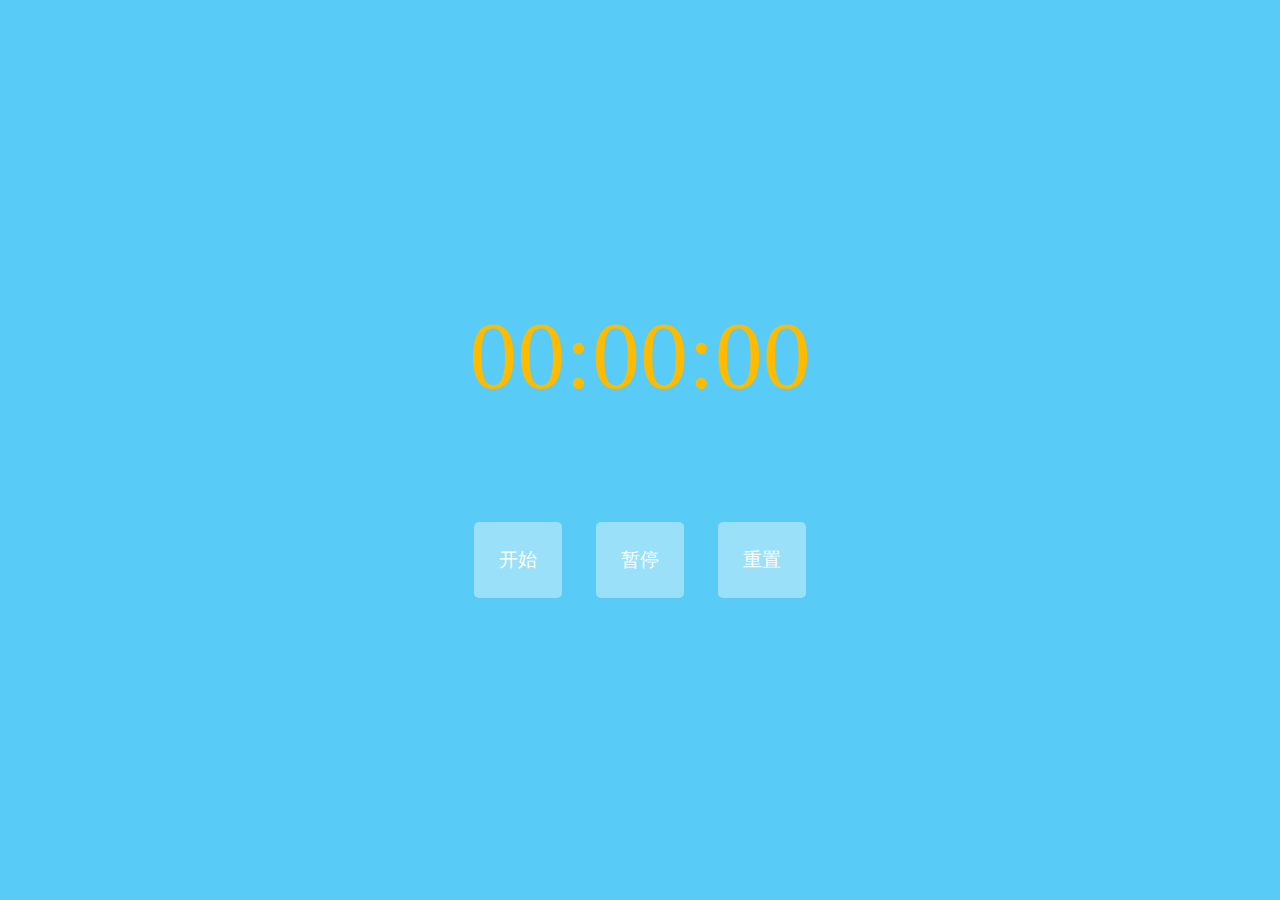
<file: timer.html>
<!DOCTYPE html>
<html lang="en">
<head>
    <meta charset="UTF-8">
    <meta http-equiv="X-UA-Compatible" content="IE=edge">
    <meta name="viewport" content="width=device-width, initial-scale=1.0">
    <title>black-miao</title>
    
    <style>
        body{
            width: 100%;
            margin: 0;
            margin-top: 300px;
            text-align: center;
            background-color: #58ccf6;
        }
        .time {
            font-size: 6rem;
            color: rgb(255, 187, 0);
        }

        button {
            font-size: 1.2em;
            padding: 25px;
            margin: 15px;
            border: none;
            border-radius: 5px;
            font-family: serif;
            background-color: rgba(255, 255, 255, 0.4);
            color: white;
            transition: all 200ms;
            /* Safari */
        }

        button:hover {
            box-shadow: 4px 4px 12px #777777;
            background-color: aqua;
            color: white;
        }
         
        button:active {
            background-color: rgba(255, 255, 255, 0.4);
            color: white;
            box-shadow: inset 4px 4px 12px #777777;
            
        }
        </style>
    
</head>
<body>
    <p class="time"></p>
    <button class="start">开始</button>
    <button class="pause">暂停</button>
    <button class="reset">重置</button>
</body>

</html>

<script>
    let v = 0;
    let startTime = 0;
    let interval;
    let time = 0;
    let p = document.querySelector('.time');
    let start = document.querySelector('.start');
    let pause = document.querySelector('.pause');
    let reset = document.querySelector('.reset');
    showTime(0);
    start.addEventListener('click', () => {
        if (v === 0) {
            startTime = Date.now();
            interval = setInterval(updateTime, 100);
            v = 1;
        } else if (v === 2) {
            startTime = Date.now();
            interval = setInterval(updateTime, 100);
            v = 1;
        }
    });
    pause.addEventListener('click', () => {
        if (v === 1) {
            clearInterval(interval);
            time += Date.now() - startTime;
            showTime(time);
            startTime = 0;
            v = 2;
        }
    });
    reset.addEventListener('click', () => {
        clearInterval(interval);
        showTime(0);
        startTime = 0;
        time = 0;
        v = 0;
    });
    function updateTime() {
        var show = Date.now() - startTime + time;
        showTime(show);
    }

    function showTime(num) {
        var h = num / 3600000;
        var m = (num % 3600000) / 60000;
        var s = ((num % 3600000) % 60000) / 1000;
        if (h < 10) {
            h = '0' + Math.floor(h).toString();
        } else {
            h = Math.floor(h).toString();
        }
        if (m < 10) {
            m = '0' + Math.floor(m).toString();
        } else {
            m = Math.floor(m).toString();
        }
        if (s < 10) {
            s = '0' + Math.floor(s).toString();
        } else {
            s = Math.floor(s).toString();
        }
        p.textContent = h + ':' + m + ':' + s;
    }
</script>
</file>
